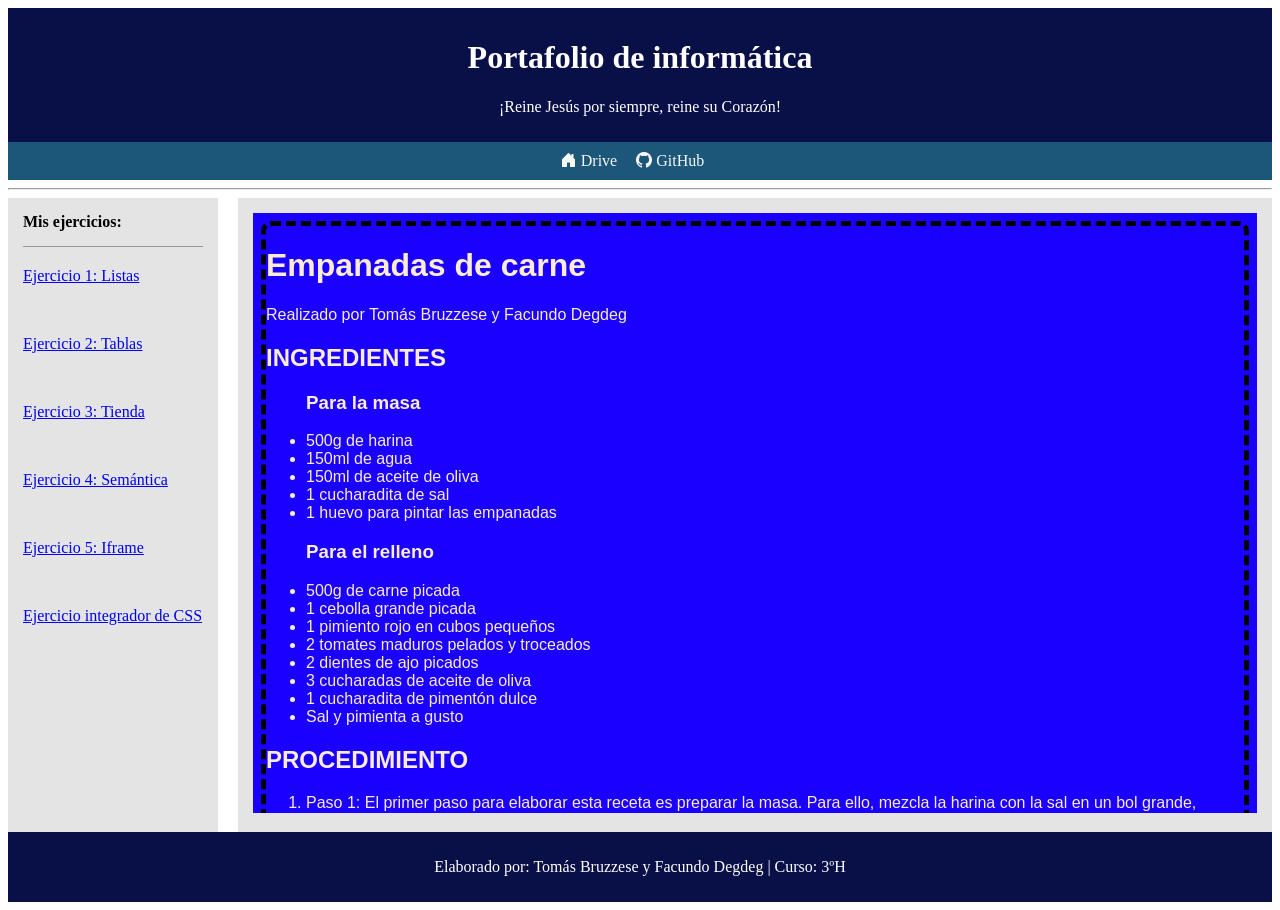
<file: index.html>
<!DOCTYPE html>
<html lang="es">
<head>
    <meta charset="UTF-8">
    <meta name="viewport" content="width=device-width, initial-scale=1.0">
    <title>Portafolio</title>
    <link rel="stylesheet" href="https://cdn.jsdelivr.net/npm/bootstrap-icons@1.13.1/font/bootstrap-icons.min.css">
    <style>
      header { 
       background-color: #090f47; 
       padding: 10px; text-align: center; 
       color: white; 
      }
      nav { 
       background-color: #1c5779; 
       padding: 10px; text-align: center; 
      }
nav a {
     color: rgb(248, 248, 248); 
     margin-right: 15px; 
     text-decoration: none; }
aside { 
     background-color: #e4e4e4; 
     padding: 15px; 
     width: 180px; 
    }
aside h4 {
     margin: 0; 
     padding-bottom: 15px; 
     border-bottom: 1px solid #999; 
    }
aside li { 
     margin-bottom: 50px; 
    }
aside ul { 
     list-style: none; 
     padding: 0; margin: 0;  
     margin-top: 20px;
    }
section {  
     background-color: #e4e4e4;
     padding: 15px; 
     flex: 1; 
  }
main { 
     display: flex;
     gap: 20px; 
    }
iframe { 
     width: 100%;
     height: 600px; 
     border: none; 
  }
footer {
     background-color: #090f47; 
    color: rgb(255, 255, 255); 
    text-align: center; 
    padding: 10px; 
  }
    </style>
</head>
<body>
<header>
  <h1>Portafolio de informática</h1>
  <p>¡Reine Jesús por siempre, reine su Corazón!</p>
</header>
<nav>
  <a href="https://drive.google.com/drive/folders/1ejbdudCah8-wX-_RmZdobbyitreMu--1">
    <i class="bi bi-house-door-fill"></i> Drive
  </a>
  <a href="https://github.com/tomasbruzzese/informatica">
    <i class="bi bi-github"></i> GitHub
  </a>
</nav>
<hr>
<main>
  <aside>
    <h4>Mis ejercicios:</h4>
    <ul>
      <li>
        <a href="./pages/listas.html" target="visor">
          Ejercicio 1: Listas
        </a>
      </li>
      <li>
        <a href="./pages/tabla1.html" target="visor">
          Ejercicio 2: Tablas
        </a>
      </li>
      <li>
        <a href="./pages/tienda.html" target="visor">
          Ejercicio 3: Tienda
          </a>
      </li>
      <li>
        <a href="./pages/semantica.html" target="visor">
          Ejercicio 4: Semántica
        </a>
      </li>
      <li>
        <a href="./pages/periodico.html" target="visor">
          Ejercicio 5: Iframe
        </a>
        </li>
        <li>
        <a href="./mi_pagina/index.html" target="visor">
          Ejercicio integrador de CSS
        </a>
      </li>
    </ul>
  </aside>
  <section>
    <iframe
      name="visor"
      src="./pages/listas.html">
    </iframe>
  </section>
</main>
<footer>
  <p>
    Elaborado por:
    <span class="azul">Tomás Bruzzese</span>
    y
    <span class="skyblue">Facundo Degdeg</span>
    | Curso: 3ºH
  </p>
</footer>
</body>
</html>
</file>
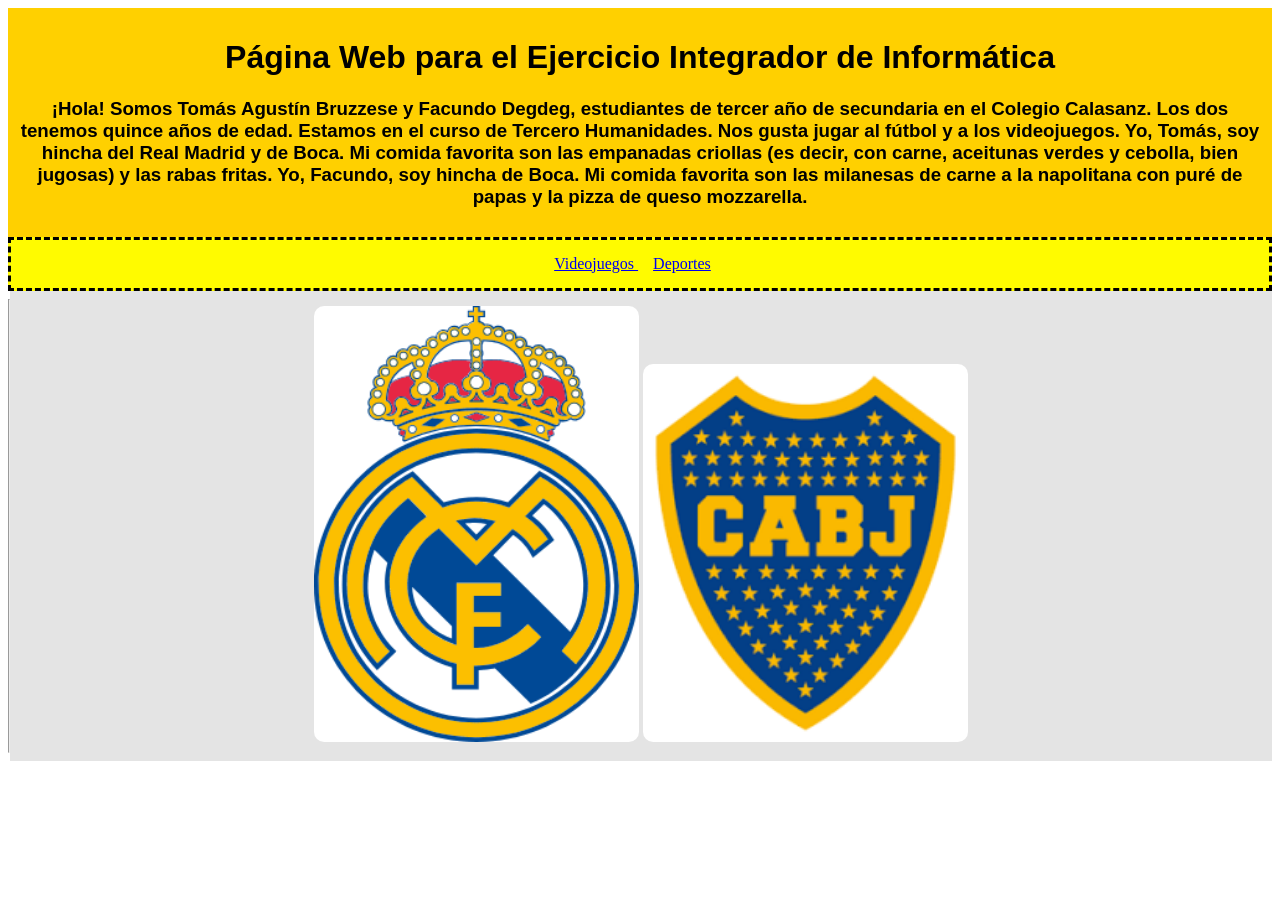
<file: mi_pagina/index.html>
<!DOCTYPE html>
<html lang="es">
<head>
    <meta charset="UTF-8">
    <meta name="viewport" content="width=, initial-scale=1.0">
    <title>Portafolio</title>
    <link rel="stylesheet" href="./css/estilos.css">
</head>
<body>
<header>
  <h1>Página Web para el Ejercicio Integrador de Informática</h1>
  <h3>¡Hola! Somos Tomás Agustín Bruzzese y Facundo Degdeg, estudiantes de tercer año de secundaria en el Colegio Calasanz. Los dos tenemos quince años de edad. Estamos en el curso de Tercero Humanidades. Nos gusta jugar al fútbol y a los videojuegos. Yo, Tomás, soy hincha del Real Madrid y de Boca. Mi comida favorita son las empanadas criollas (es decir, con carne, aceitunas verdes y cebolla, bien jugosas) y las rabas fritas. Yo, Facundo, soy hincha de Boca.  Mi comida favorita son las milanesas de carne a la napolitana con puré de papas y la pizza de queso mozzarella.
  </h3>
</header>
<nav>
  <a href="./paginas/videojuegos.html">
    Videojuegos
  </a>
  <a href="./paginas/deportes.html">
    Deportes
  </a>
</nav>
<main>
  <hr>
  <section>
    <img src="./img/realmadrid.png">
    <img src="./img/boca.png">
  </section>
</main>
</body>
</html>
</file>
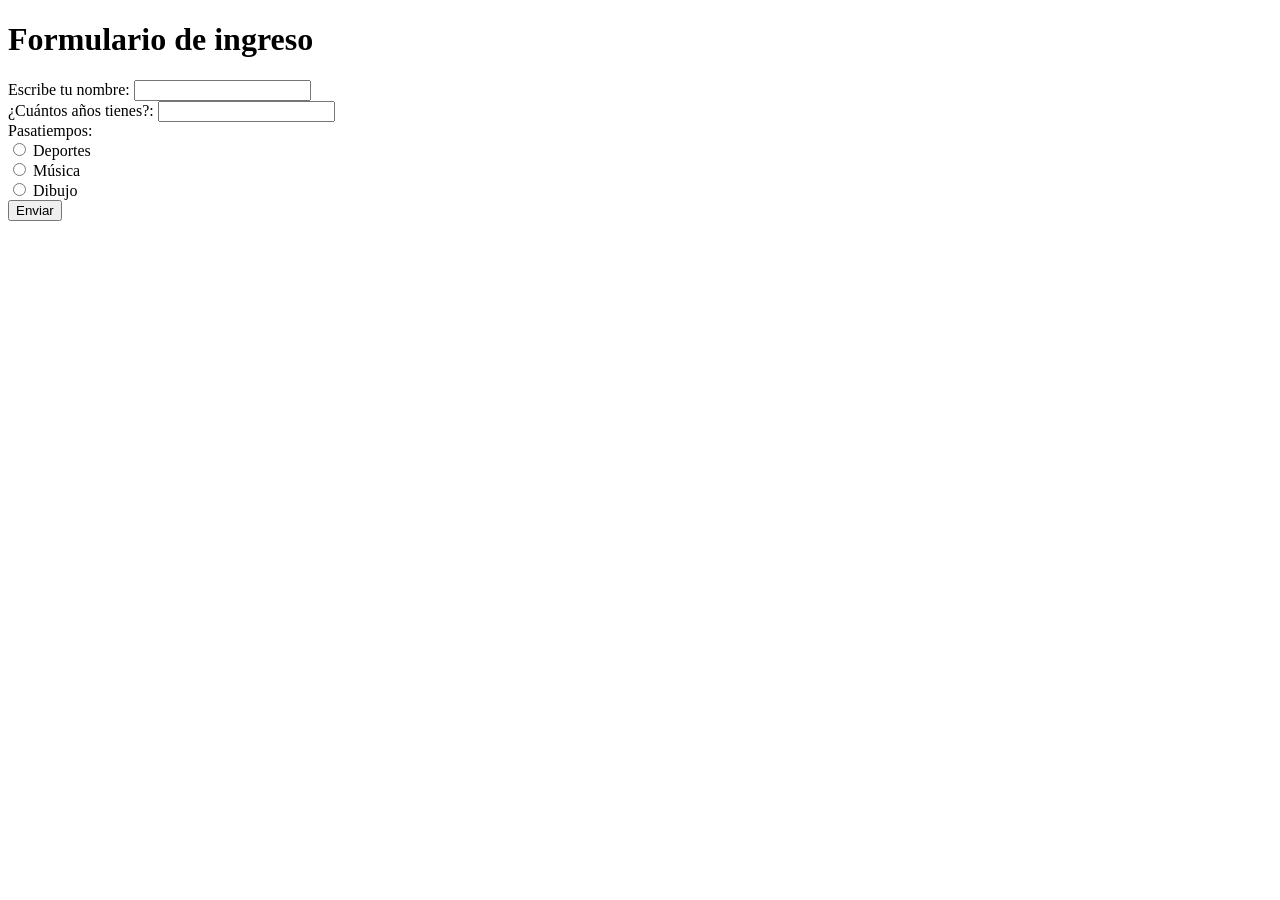
<file: pages/formulario.html>
<!DOCTYPE html>
<html lang="es">
<head>
    <meta charset="UTF-8">
    <meta name="viewport" content="width=device-width, initial-scale=1.0">
    <title>Formulario</title>
</head>
<body>
    <form id="formulario">
        <h1>Formulario de ingreso</h1>
        <div>
            <label for="nombre">Escribe tu nombre:</label>
            <input type="text" id="nombre" name="nombre">
        </div>
        <div>
            <label for="edad">¿Cuántos años tienes?:</label>
            <input type="number" id="edad" name="edad">
        </div>
        <div>            
            <label>Pasatiempos:</label><br>

            <input type="radio" id="deportes" name="pasatiempo" value="deporte">
            <label for="deporte">Deportes</label><br>

             <input type="radio" id="musica" name="pasatiempo" value="musica">
            <label for="musica">Música</label><br>

             <input type="radio" id="dibujo" name="pasatiempo" value="dibujo">
            <label for="dibujo">Dibujo</label><br>

        </div>
        <div>
            <button type="button"
            onclick="saludar()">Enviar
                
            </button>
        </div>
    </form>
</body>
</html>
</file>
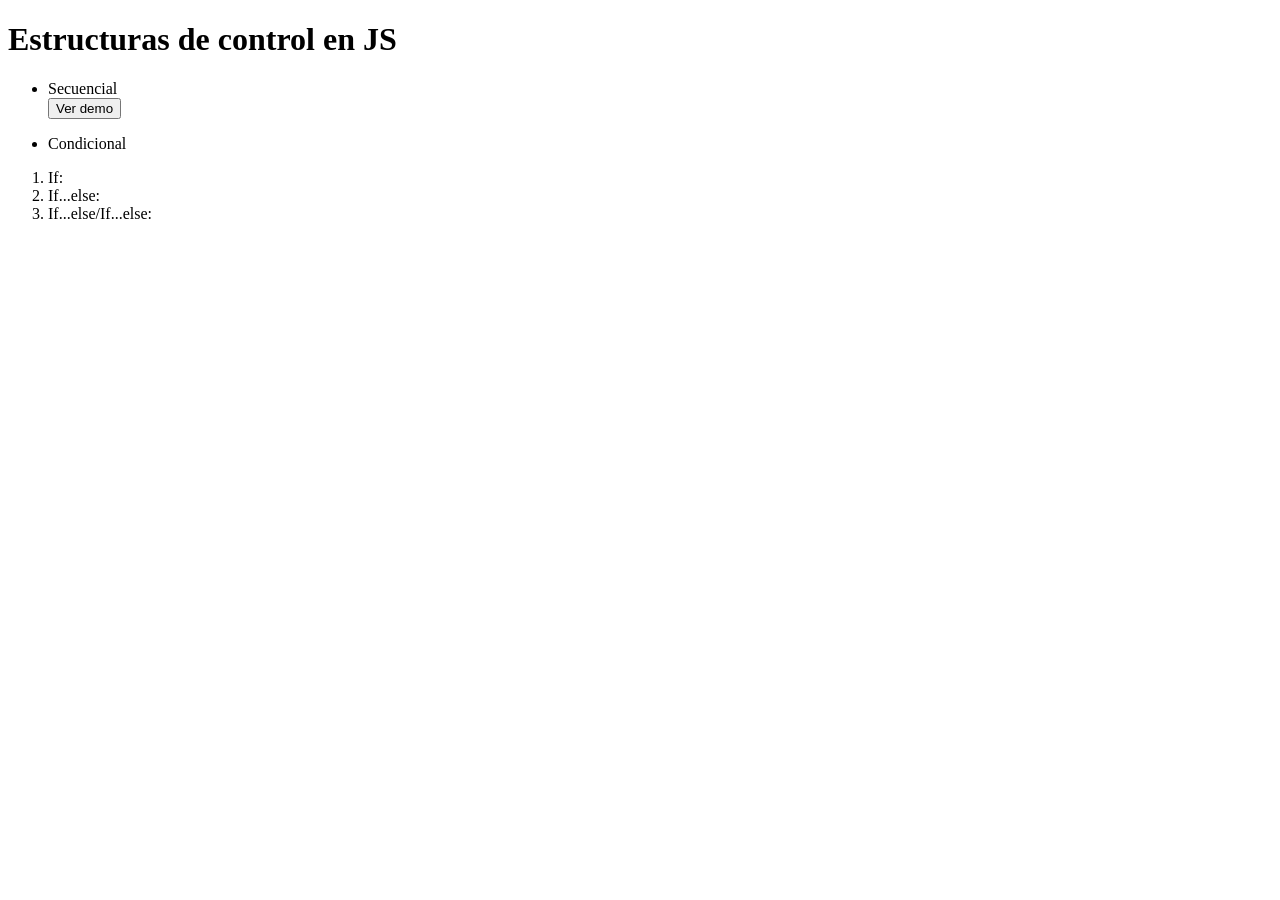
<file: pages/javascript3.html>
<!DOCTYPE html>
<html lang="es">
<head>
    <meta charset="UTF-8">
    <meta name="viewport" content="width=device-width, initial-scale=1.0">
    <title>Document</title>
</head>
<body>
    <h1>Estructuras de control en JS</h1>
    <ul>
        <li>Secuencial</li>
<button id="demo">Ver demo</button>
<p id="resultado1"></p>
<p id="resultado2"></p>
        <li>Condicional</li>
    </ul>
    <ol>
        <li>If:</li>
        <li>If...else:</li>
        <li>If...else/If...else:</li>
        <script>
            let boton = document.getElementById("demo");
            boton.addEventListener("click",function(){
                // 1. Entrada de datos
let valor1 = prompt('Ingrese el primer número:');
let valor2 = prompt('Ingrese el segundo número:');

// 2. Selección de los elementos HTML
let res1 = document.getElementById("resultado1");
let res2 = document.getElementById("resultado2");

// 3. Proceso (operaciones matemáticas)
let suma = parseInt(valor1) + parseInt(valor2);
let producto = parseInt(valor1) * parseInt(valor2);

// 4. Salida
res1.innerHTML = 'La suma es: ' + suma;
res2.innerHTML = 'El producto es: ' + producto;

            });
        </script>
    </ol>
</body>
</html>
</file>
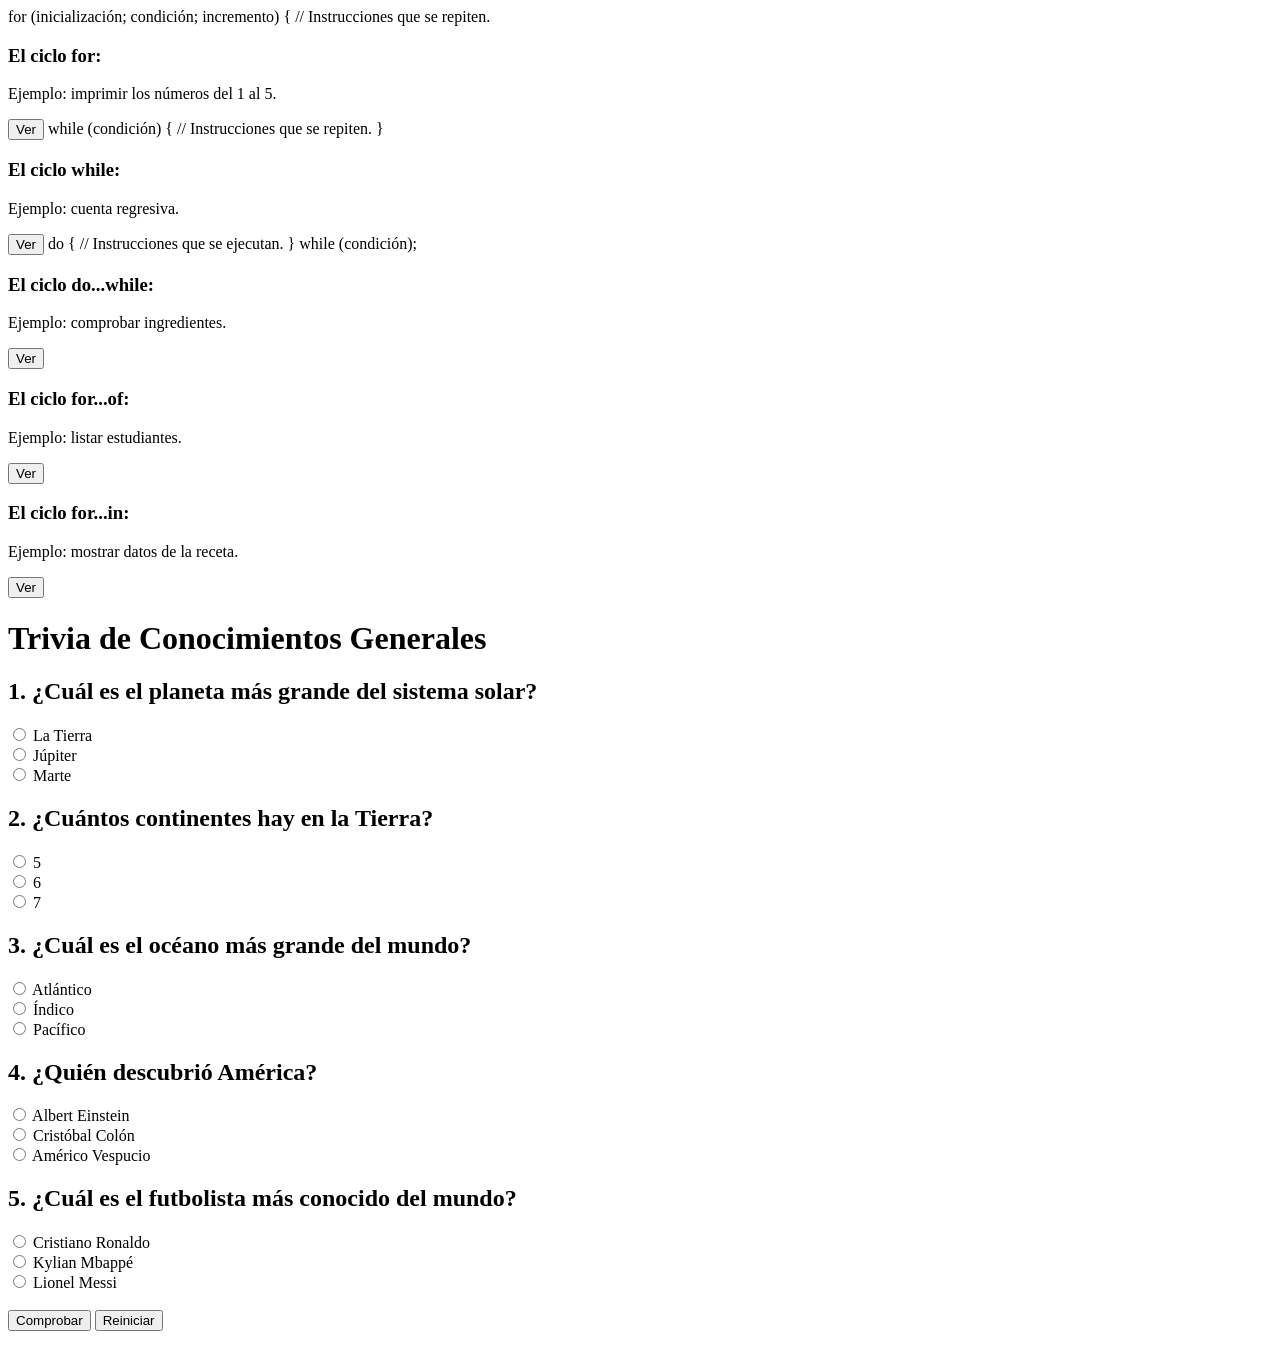
<file: pages/javascript4.html>
<!DOCTYPE html>
<html lang="es">
<head>
    <meta charset="UTF-8">
    <meta name="viewport" content="width=device-width, initial-scale=1.0">
    <title>JavaScript4</title>
</head>
<body>
    for (inicialización; condición; incremento) {
// Instrucciones que se repiten.
<h3>El ciclo for:</h3>
<p>Ejemplo: imprimir los números del 1 al 5.</p>
<button id="ejemplo1" type="button">Ver</button>

<script>
const btn1 = document.querySelector("#ejemplo1");
btn1.addEventListener("click", function() {
let mensaje = "Imprimiendo números del 1 al 5:\n";
for (let i = 1; i <= 5; i++) {
mensaje += "Número " + i + "\n";
}
alert(mensaje);
});
</script>

while (condición) {
// Instrucciones que se repiten.
}
<h3>El ciclo while:</h3>
<p>Ejemplo: cuenta regresiva.</p>
<button id="ejemplo2" type="button">Ver</button>

<script>
const btn2 = document.querySelector("#ejemplo2");
btn2.addEventListener("click", function() {
let mensaje = "Cuenta regresiva:\n";
let numero = 5;
while (numero > 0) {
mensaje += "Número: " + numero + "\n";
numero--;
}
alert(mensaje);
});
</script>

do {
// Instrucciones que se ejecutan.
} while (condición);
<h3>El ciclo do...while:</h3>
<p>Ejemplo: comprobar ingredientes.</p>
<button id="ejemplo3" type="button">Ver</button>

<script>
const btn3 = document.querySelector("#ejemplo3");
btn3.addEventListener("click", function() {
let mensaje = "Comprobando ingredientes:\n";
let ingredientes = ["Tomate", "Lechuga", "Zanahoria", "Pepino"];
let i = 0;
do {
mensaje += "Ingrediente: " + ingredientes[i] + "\n";
i++;
} while (i < ingredientes.length);
alert(mensaje);
});
</script>

<h3>El ciclo for...of:</h3>
<p>Ejemplo: listar estudiantes.</p>
<button id="ejemplo4" type="button">Ver</button>

<script>
const btn4 = document.querySelector("#ejemplo4");
btn4.addEventListener("click", function() {
let mensaje = "Estudiantes en el aula:\n";
const estudiantes = ["Ana", "Carlos", "Elena"];
for (let estudiante of estudiantes) {
mensaje += estudiante + "\n";
}
alert(mensaje);
});
</script>

<h3>El ciclo for...in:</h3>
<p>Ejemplo: mostrar datos de la receta.</p>
<button id="ejemplo5" type="button">Ver</button>

<script>
const btn5 = document.querySelector("#ejemplo5");
btn5.addEventListener("click", function() {
let mensaje = "Datos de la receta:\n";
const receta = {
nombre: "Ensalada",
dificultad: "Fácil",
tiempo: "15 minutos"
};
for (let propiedad in receta) {
mensaje += propiedad + ": " + receta[propiedad] + "\n";
}
alert(mensaje);
});
</script>

<h1>Trivia de Conocimientos Generales</h1>
<h2>1. ¿Cuál es el planeta más grande del sistema solar?</h2>
<input type="radio" name="p1" value="a"> La Tierra<br>
<input type="radio" name="p1" value="b"> Júpiter<br>
<input type="radio" name="p1" value="c"> Marte<br>
<h2>2. ¿Cuántos continentes hay en la Tierra?</h2>
<input type="radio" name="p2" value="a"> 5<br>
<input type="radio" name="p2" value="b"> 6<br>
<input type="radio" name="p2" value="c"> 7<br>
<h2>3. ¿Cuál es el océano más grande del mundo?</h2>
<input type="radio" name="p3" value="a"> Atlántico<br>
<input type="radio" name="p3" value="b"> Índico<br>
<input type="radio" name="p3" value="c"> Pacífico<br>
<h2>4. ¿Quién descubrió América?</h2>
<input type="radio" name="p4" value="a"> Albert Einstein<br>
<input type="radio" name="p4" value="b"> Cristóbal Colón<br>
<input type="radio" name="p4" value="c"> Américo Vespucio<br>
<h2>5. ¿Cuál es el futbolista más conocido del mundo?</h2>
<input type="radio" name="p5" value="a"> Cristiano Ronaldo<br>
<input type="radio" name="p5" value="b"> Kylian Mbappé<br>
<input type="radio" name="p5" value="c"> Lionel Messi<br>
<br>
<button id="comprobar" type="button">Comprobar</button>
<button id="reiniciar" type="button">Reiniciar</button>
<p id="resultado"></p>
<script>
document.getElementById("comprobar").addEventListener("click", function() {
let puntaje = 0;
let p1 = document.querySelector('input[name="p1"]:checked');
let p2 = document.querySelector('input[name="p2"]:checked');
let p3 = document.querySelector('input[name="p3"]:checked');
let p4 = document.querySelector('input[name="p4"]:checked');
let p5 = document.querySelector('input[name="p5"]:checked');
if (!p1 || !p2 || !p3) {
document.getElementById("resultado").innerHTML =
"Debes responder las tres preguntas.";
return;
}
// Respuestas correctas
if (p1.value === "b") puntaje++;
if (p2.value === "c") puntaje++;
if (p3.value === "c") puntaje++;
if (p4.value === "b") puntaje++;
if (p5.value === "c") puntaje++;
let mensaje = "<h3>Resultado: " + puntaje + "/5 puntos</h3>";
if (puntaje === 5) {
mensaje += "¡Felicitaciones! Has respondido correctamente todas las preguntas.";
} else if (puntaje === 4) {
mensaje += "Buen intento. Solo te equivocaste en una pregunta.";
} else {
mensaje += "Te invito a intentarlo nuevamente.";
}
document.getElementById("resultado").innerHTML = mensaje;
});
document.getElementById("reiniciar").addEventListener("click", function() {
let opciones = document.querySelectorAll('input[type="radio"]');
for (let opcion of opciones) {
opcion.checked = false;
}
document.getElementById("resultado").innerHTML = "";
});
</script>
</body>
</html>
</file>
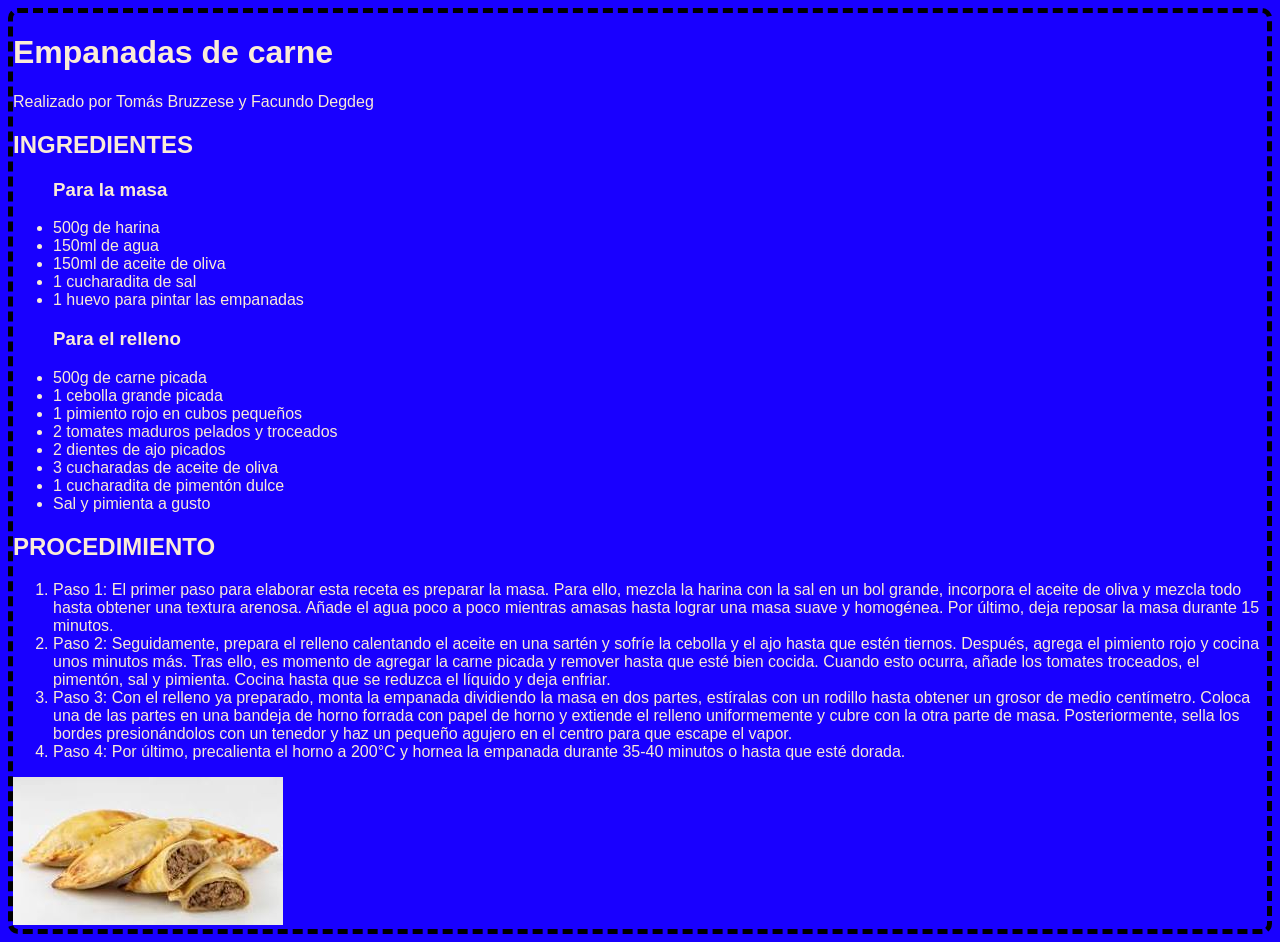
<file: pages/listas.html>
<!DOCTYPE html>
<html lang="es">
<head>
    <meta charset="UTF-8">
    <meta name="viewport" content="width=device-width, initial-scale=1.0">
    <title>Document</title>
</head>
<style>
    body{
        font-family:Verdana, Geneva, Tahoma, sans-serif;
        background-color:rgb(25, 0, 255);
        border: 5px dashed rgb(0, 0, 0);
        border-radius: 10px;
        color:antiquewhite;
    }
</style>
<body>
    <h1>Empanadas de carne</h1>
    <p>Realizado por Tomás Bruzzese y Facundo Degdeg</p>
    <h2>INGREDIENTES</h2>
    <ul>
        <h3>Para la masa</h3>
        <li>500g de harina</li>
        <li>150ml de agua</li>
        <li>150ml de aceite de oliva</li>
        <li>1 cucharadita de sal</li>
        <li>1 huevo para pintar las empanadas</li>
        <h3>Para el relleno</h3>
        <li>500g de carne picada</li>
        <li>1 cebolla grande picada</li>
        <li>1 pimiento rojo en cubos pequeños</li>
        <li>2 tomates maduros pelados y troceados</li>
        <li>2 dientes de ajo picados</li>
        <li>3 cucharadas de aceite de oliva</li>
        <li>1 cucharadita de pimentón dulce</li>
        <li>Sal y pimienta a gusto</li>
    </ul>
    <h2>PROCEDIMIENTO</h2>
    <ol>
        <li>Paso 1: El primer paso para elaborar esta receta es preparar la masa. Para ello, mezcla la harina con la sal en un bol grande, incorpora el aceite de oliva y mezcla todo hasta obtener una textura arenosa. Añade el agua poco a poco mientras amasas hasta lograr una masa suave y homogénea. Por último, deja reposar la masa durante 15 minutos.</li>
        <li>Paso 2: Seguidamente, prepara el relleno calentando el aceite en una sartén y sofríe la cebolla y el ajo hasta que estén tiernos. Después, agrega el pimiento rojo y cocina unos minutos más. Tras ello, es momento de agregar la carne picada y remover hasta que esté bien cocida. Cuando esto ocurra, añade los tomates troceados, el pimentón, sal y pimienta. Cocina hasta que se reduzca el líquido y deja enfriar.</li>
        <li>Paso 3: Con el relleno ya preparado, monta la empanada dividiendo la masa en dos partes, estíralas con un rodillo hasta obtener un grosor de medio centímetro. Coloca una de las partes en una bandeja de horno forrada con papel de horno y extiende el relleno uniformemente y cubre con la otra parte de masa. Posteriormente, sella los bordes presionándolos con un tenedor y haz un pequeño agujero en el centro para que escape el vapor.</li>
        <li>Paso 4: Por último, precalienta el horno a 200°C y hornea la empanada durante 35-40 minutos o hasta que esté dorada.</li>
    </ol>
    <img src="../img/empanada.jpg">
</body>
</html>
</file>
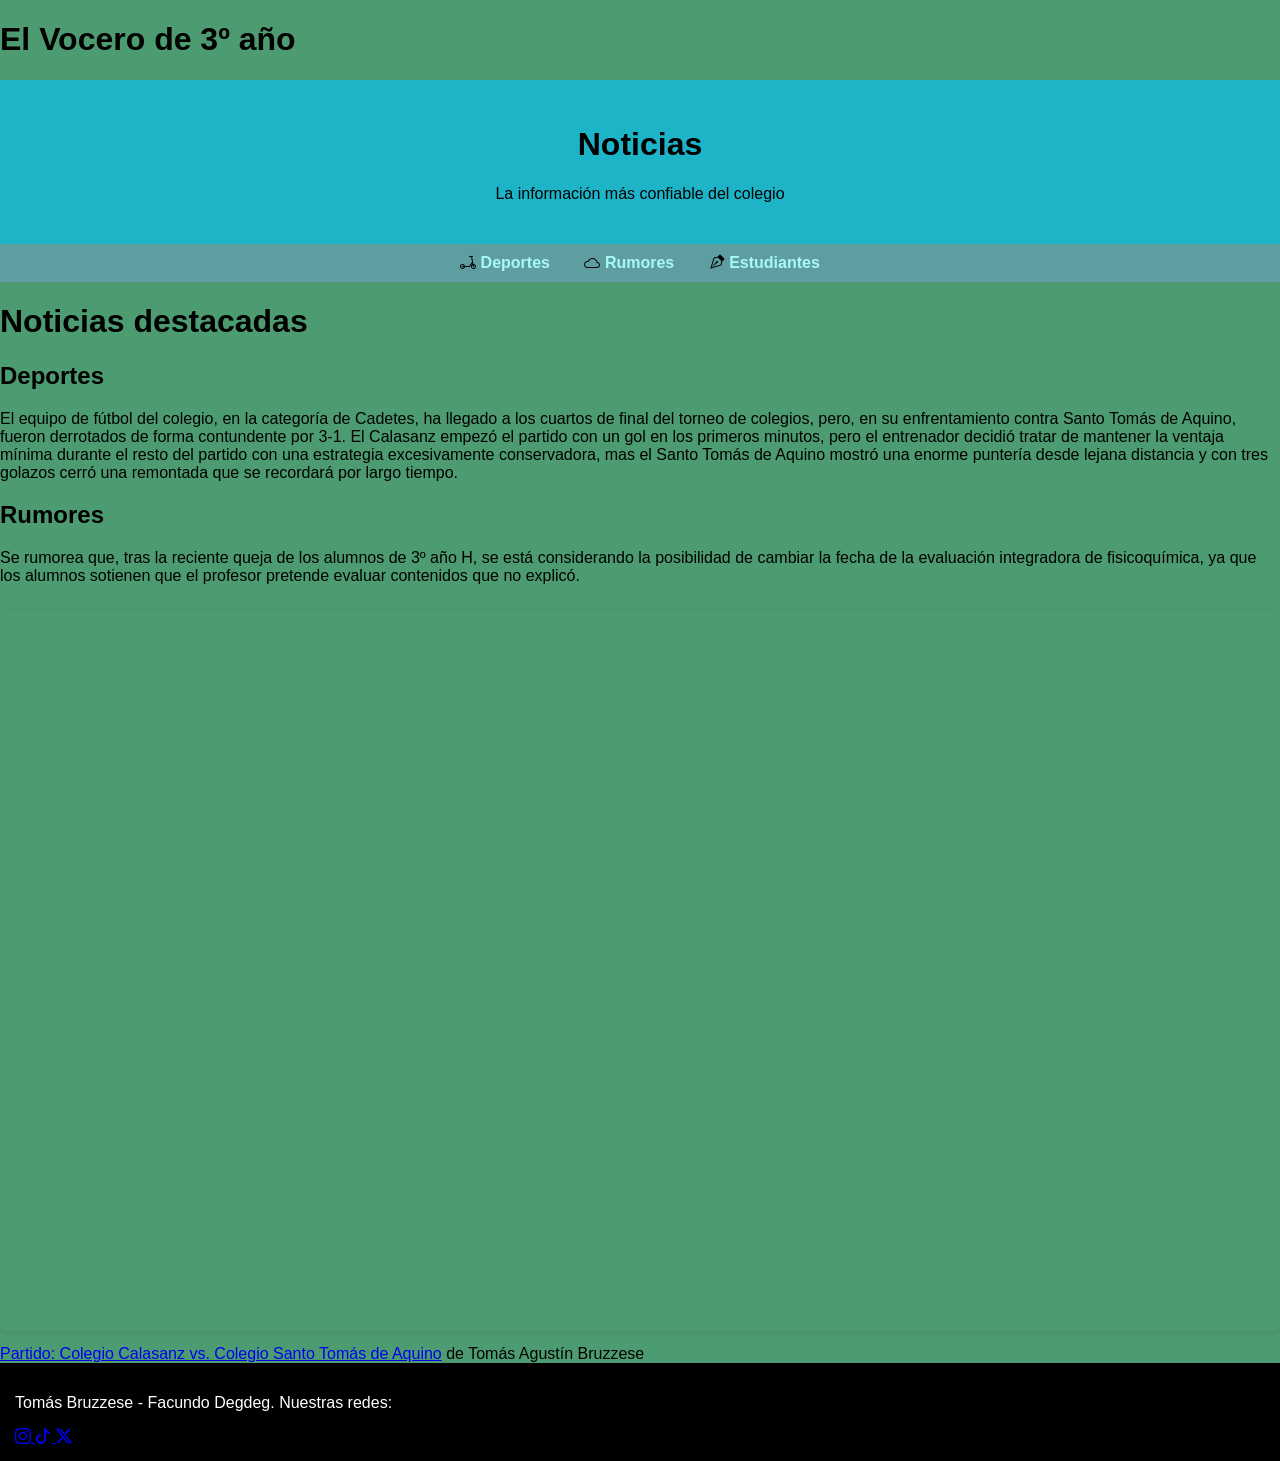
<file: pages/periodico.html>
<!DOCTYPE html>
<html lang="es">
<head>
    <meta charset="UTF-8">
    <meta name="viewport" content="width=device-width, initial-scale=1.0">
    <title>Periódico escolar</title>
    <link rel="stylesheet" href="https://cdn.jsdelivr.net/npm/bootstrap-icons@1.13.1/font/bootstrap-icons.min.css">
<style>
        body{
            font-family:Verdana, Geneva, Tahoma, sans-serif;
            background-color:rgb(77, 156, 113);
            margin:0;
            padding: 0;
        }
        header{
            background-color:rgba(0, 195, 255, 0.616);
            color:rgb(0, 0, 0);
            text-align:center;
            padding:25px;
        }
        nav{
         background-color:cadetblue;
         padding:10px;   
        }
        nav ul{
            list-style-type:none;
            margin:0;
            padding:0;
            text-align:center;
        }
        nav ul li{
            display:inline;
            margin:0 15px;
        }
        nav ul li a{
            color:rgb(168, 248, 248);
            text-decoration:none;
            font-weight:bold;
        }
        footer{ 
            background-color: black;
            color: rgb(255, 255, 255);
            text-decoration: none;
            padding: 15px;
        }
    </style>
</head>
<h1>El Vocero de 3º año</h1>
<body>
    <header>
        <h1>Noticias</h1>
        <p>La información más confiable del colegio</p>
    </header>
    <nav>
        <ul>
            <li><i class="bi bi-scooter"></i> <a href="#deportes">Deportes</a></li>
            <li><i class="bi bi-cloudy"></i> <a href="#rumores">Rumores</a></li>
            <li><i class="bi bi-vector-pen"></i> <a href="#estudiantes">Estudiantes</a></li>
        </ul>
    </nav>
    <main>
        <h1>Noticias destacadas</h1>
        <section>
            <article>
                <h2>Deportes</h2>
                <p>El equipo de fútbol del colegio, en la categoría de Cadetes, ha llegado a los cuartos de final del torneo de colegios, pero, en su enfrentamiento contra Santo Tomás de Aquino, fueron derrotados de forma contundente por 3-1. El Calasanz empezó el partido con un gol en los primeros minutos, pero el entrenador decidió tratar de mantener la ventaja mínima durante el resto del partido con una estrategia excesivamente conservadora, mas el Santo Tomás de Aquino mostró una enorme puntería desde lejana distancia y con tres golazos cerró una remontada que se recordará por largo tiempo.</p>
            </article>
            <article>
                <h2>Rumores</h2>
              <p>Se rumorea que, tras la reciente queja de los alumnos de 3º año H, se está considerando la posibilidad de cambiar la fecha de la evaluación integradora de fisicoquímica, ya que los alumnos sotienen que el profesor pretende evaluar contenidos que no explicó.</p>
            </article>
        </section>
        <div style="position: relative; width: 100%; height: 0; padding-top: 56.2500%;
 padding-bottom: 0; box-shadow: 0 2px 8px 0 rgba(63,69,81,0.16); margin-top: 1.6em; margin-bottom: 0.9em; overflow: hidden;
 border-radius: 8px; will-change: transform;">
  <iframe loading="lazy" style="position: absolute; width: 100%; height: 100%; top: 0; left: 0; border: none; padding: 0;margin: 0;"
    src="https://www.canva.com/design/DAHOQhwuXIw/6rVP_wWXjSjKuGt9JnA7MA/view?embed" allowfullscreen="allowfullscreen" allow="fullscreen">
  </iframe>
</div>
<a href="https:&#x2F;&#x2F;www.canva.com&#x2F;design&#x2F;DAHOQhwuXIw&#x2F;6rVP_wWXjSjKuGt9JnA7MA&#x2F;view?utm_content=DAHOQhwuXIw&amp;utm_campaign=designshare&amp;utm_medium=embeds&amp;utm_source=link" target="_blank" rel="noopener">Partido: Colegio Calasanz vs. Colegio Santo Tomás de Aquino</a> de Tomás Agustín Bruzzese  
    </main>
    <footer>
        <p>Tomás Bruzzese - Facundo Degdeg. Nuestras redes:</p>   <a href="#Intagram:"><i class="bi bi-instagram"></i>   <a href="#TikTok:"><i class="bi bi-tiktok"></i>   <a href="#X"><i class="bi bi-twitter-x"></i>
    </footer>
</body>
</html>
</file>
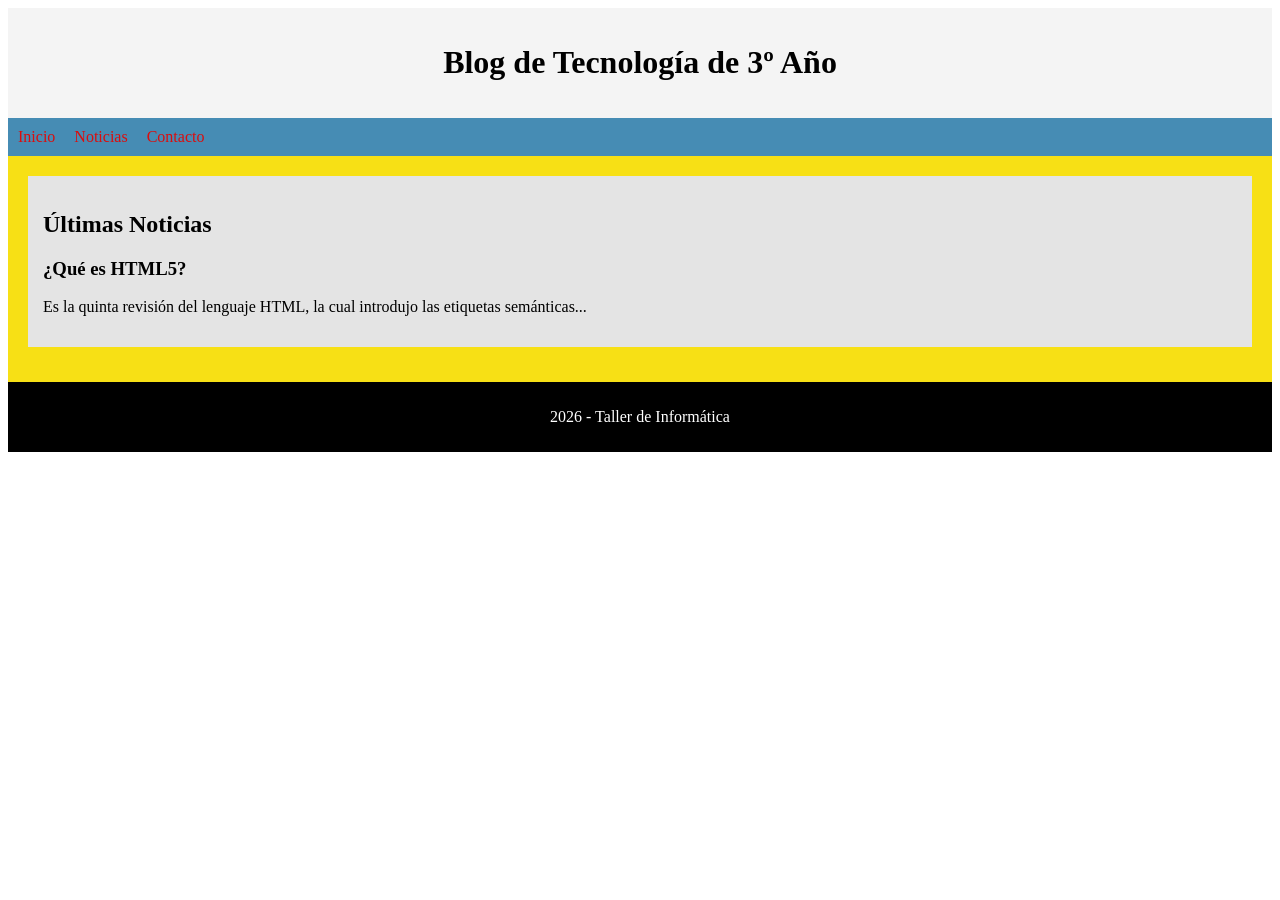
<file: pages/semantica.html>
<!DOCTYPE html>
<html lang="es">
<head>
    <meta charset="UTF-8">
    <meta name="viewport" content="width=device-width, initial-scale=1.0">
    <title>Document</title>
    <style>
        header { background-color: #f4f4f4; padding: 15px; text-align: center; }
nav { background-color: #468cb4; padding: 10px; }
nav a { color: rgb(219, 13, 13); margin-right: 15px; text-decoration: none; }
main { background-color: #f7e015; padding: 20px; }
section { background-color: #e4e4e4; padding: 15px; margin-bottom: 15px; }
footer { background-color: #000000; color: rgb(255, 255, 255); text-align: center; padding: 10px; }
    </style>
</head>
<body>
<header>
<h1>Blog de Tecnología de 3º Año</h1>
</header>
<nav>
<a href="#">Inicio</a>
<a href="#">Noticias</a>
<a href="#">Contacto</a>
</nav>
<main>
<section>
<h2>Últimas Noticias</h2>
<article>
<h3>¿Qué es HTML5?</h3>
<p>Es la quinta revisión del lenguaje HTML, la cual introdujo las
etiquetas semánticas...</p>
</article>
</section>
</main>
<footer>
<p>2026 - Taller de Informática</p>
</footer>
</body>
</file>
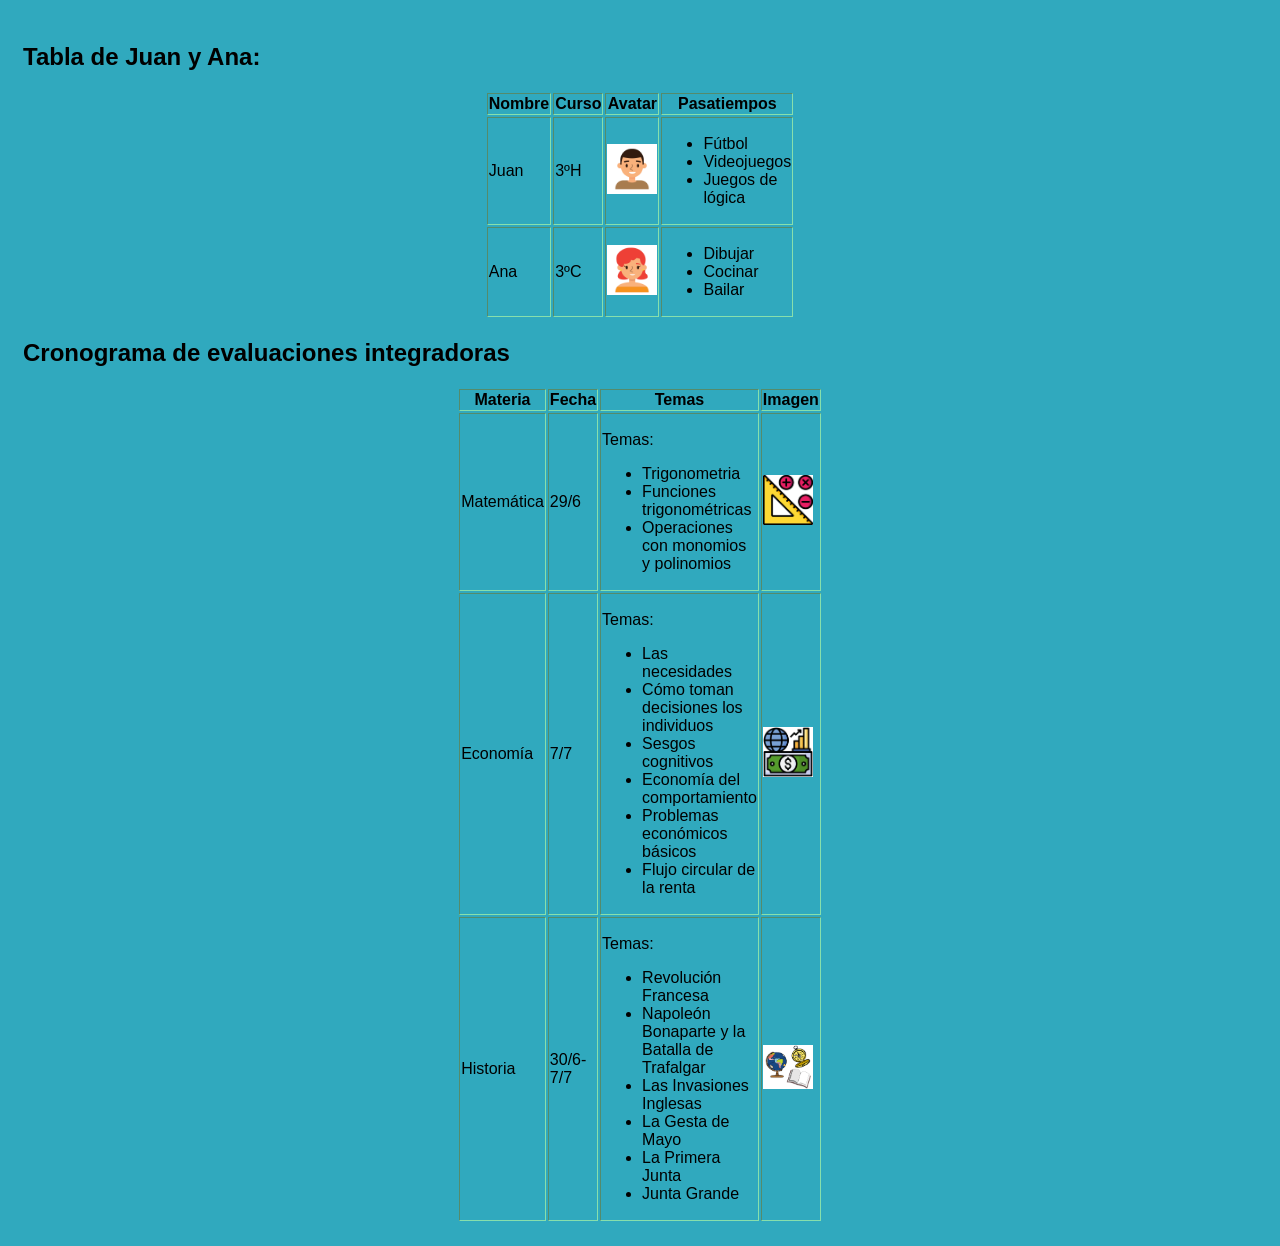
<file: pages/tabla1.html>
<!DOCTYPE html>
<html lang="es">
<head>
    <meta charset="UTF-8">
    <meta name="viewport" content="width=device-width, initial-scale=1.0">
    <title>Document</title>
    <style>
         body{
        font-family:Verdana, Geneva, Tahoma, sans-serif;
        background-color:rgb(48, 169, 190);
        color:black;
        padding: 15px;
        border-left:color(from color srgb r g b)
    }
         table{
        border:rgb(135, 223, 172)
    }
    </style>
</head>
<body>
    <h2>Tabla de Juan y Ana:</h2>
    <table border="1" width="20%" align="center">
    <tr>
        <th>Nombre</th>
        <th>Curso</th>
        <th>Avatar</th>
        <th>Pasatiempos</th>
    </tr>
    <tr>
        <td>Juan</td>
        <td>3ºH</td>
        <td>
            <img src="../img/cara_hombre.png" width="50">
        </td>
        <td>
            <ul>
                <li>Fútbol</li>
                <li>Videojuegos</li>
                <li>Juegos de lógica</li>
            </ul>
        </td>
    </tr>
    <tr>
        <td>Ana</td>
        <td>3ºC</td>
        <td>
            <img src="../img/cara_mujer.png" width="50">
        </td>
        <td>
            <ul>
                <li>Dibujar</li>
                <li>Cocinar</li>
                <li>Bailar</li>
            </ul>
        </td>
    </tr>
    </table>
    <h2>Cronograma de evaluaciones integradoras</h2>
    <table border="1" width="20%" align="center">
    <tr>
        <th>Materia</th>
        <th>Fecha</th>
        <th>Temas</th>
        <th>Imagen</th>
    </tr>
    <tr>
        <td>Matemática</td>
        <td>29/6</td>
        <td>
            <p>Temas:</p>
            <ul>
                <li>Trigonometria</li>
                <li>Funciones trigonométricas</li>
                <li>Operaciones con monomios y polinomios</li>
            </ul>
        </td>
        <td>
            <img src="../img/matematica.png" width="50">
        </td>
    </tr>
    <tr>
        <td>Economía</td>
        <td>7/7</td>
        
        <td>
            <p>Temas:</p>
            <ul>
                <li>Las necesidades</li>
                <li>Cómo toman decisiones los individuos</li>
                <li>Sesgos cognitivos</li>
                <li>Economía del comportamiento</li>
                <li>Problemas económicos básicos</li>
                <li>Flujo circular de la renta</li>
            </ul>
        </td>
        <td>
            <img src="../img/economia.png" width="50">
        </td>
    </tr>
    <tr>
        <td>Historia</td>
        <td>30/6-7/7</td>
       
        <td>
            <p>Temas:</p>
            <ul>
                <li>Revolución Francesa</li>
                <li>Napoleón Bonaparte y la Batalla de Trafalgar</li>
                <li>Las Invasiones Inglesas</li>
                <li>La Gesta de Mayo</li>
                <li>La Primera Junta</li>
                <li>Junta Grande</li>
            </ul>
        </td>
        <td>
            <img src="../img/historia.png" width="50">
        </td>
    </tr>
    </table>
</body>
</html>
</file>
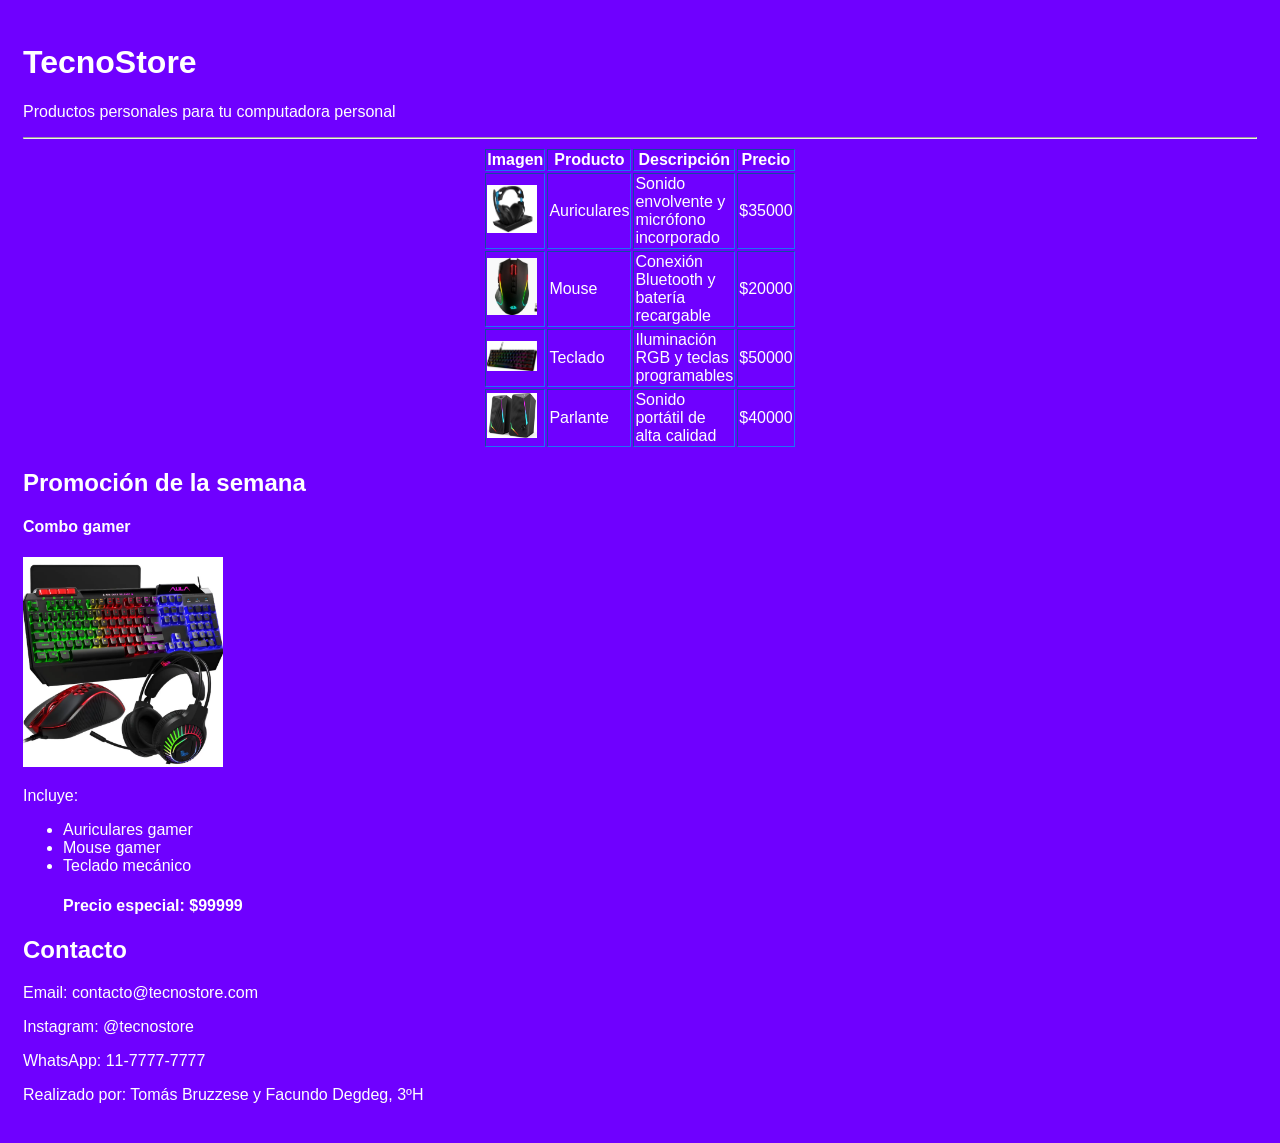
<file: pages/tienda.html>
<!DOCTYPE html>
<html lang="es">
<head>
    <meta charset="UTF-8">
    <meta name="viewport" content="width=device-width, initial-scale=1.0">
    <title>TecnoStore
    </title>
    <style>
         body{
               font-family:Verdana, Geneva, Tahoma, sans-serif;
               background-color:rgb(111, 0, 255);
               color:rgb(255, 255, 255);
               padding: 15px;
         }
         table{
               border:rgb(28, 115, 245)
         }
    </style>
</head>
<body>
 <H1>TecnoStore</H1> 
 <P>Productos personales para tu computadora personal</P> 
 <hr>
   <table border="1" width="20%" align="center">
<!-- Encabezado de la tabla -->
<tr>
<th>Imagen</th>
<th>Producto</th>
<th>Descripción</th>
<th>Precio</th>
</tr>
<!-- Fila de datos 1 -->
<tr>
<td><img src="../img/auriculares.jpg" width="50"></td>
<td>Auriculares</td>
<td>Sonido envolvente y micrófono incorporado</td>
<td>$35000</td>
</tr>
<!-- Fila de datos 2 -->
<tr>
<td><img src="../img/mouse.png" width="50"></td>
<td>Mouse</td>
<td>Conexión Bluetooth y batería recargable</td>
<td>$20000</td>
</tr>
<!-- Fila de datos 3 -->
<tr>
<td><img src="../img/teclado.png" width="50"></td>
<td>Teclado</td>
<td>Iluminación RGB y teclas programables</td>
<td>$50000</td>
</tr>
   <!-- Fila de datos 4 -->
<tr>
<td><img src="../img/parlante.png" width="50"></td>
<td>Parlante</td>
<td>Sonido portátil de alta calidad</td>
<td>$40000</td>
</tr>
</table>
<H2>Promoción de la semana</H2>
<H4>Combo gamer</H4>
<img src="../img/combo_gamer.png" width="200">
<p>Incluye:</p>
<ul>
    <li>Auriculares gamer</li>
    <li>Mouse gamer</li>
    <li>Teclado mecánico</li>
    <H4>Precio especial: $99999</H4>
</ul>
<H2>Contacto</H2>
<p>Email: contacto@tecnostore.com<p>
   <p> Instagram: @tecnostore</p>
   <p>WhatsApp: 11-7777-7777</p>
   <p> Realizado por: Tomás Bruzzese y Facundo Degdeg, 3ºH</p>
</body>
</html>
</file>
<file: mi_pagina/css/estilos.css>
header { 
     background-color: #ffd000; 
     padding: 10px; 
     text-align: center; 
     text-decoration-color: #e4e4e4; 
     color: rgb(0, 0, 0); 
     font-family: 'Franklin Gothic Medium', 'Arial Narrow', Arial, sans-serif;
}
nav { 
     background-color: #fffb00; 
     padding: 15px; text-align: center; 
     font-family: Cambria, Cochin, Georgia, Times, 'Times New Roman', serif; border: dashed; 
}
nav a {
     margin-right: 15px;
}
nav b {
     margin-left: 15px;
}
section { 
     background-color: #e4e4e4; padding: 15px; flex: 1; 
}
section img {
     width: 325px; border-radius: 10px;
}
main { 
     display: flex; 
}
iframe { 
     width: 100%; height: 600px; border: none; 
}
footer {
     background-color: #090f47; color: rgb(255, 255, 255); text-align: center; padding: 10px;
}
body {
     text-align: center;
}

.card {
     width: 300px;
     margin: 30px 15px; 
     padding: 20px;
     border: 2px solid rgb(0, 0, 0);
     border-radius: 10px;
     background-color: #3431dd;
     display: inline-block;
     vertical-align: top;
     font-family: Georgia, 'Times New Roman', Times, serif;
     border: dashed 10px; 
}
h1 {
    font-family: 'Trebuchet MS', 'Lucida Sans Unicode', 'Lucida Grande', 'Lucida Sans', Arial, sans-serif;
}

.card img {
     width: 100%;
     border-radius: 8px;
}
</file>
